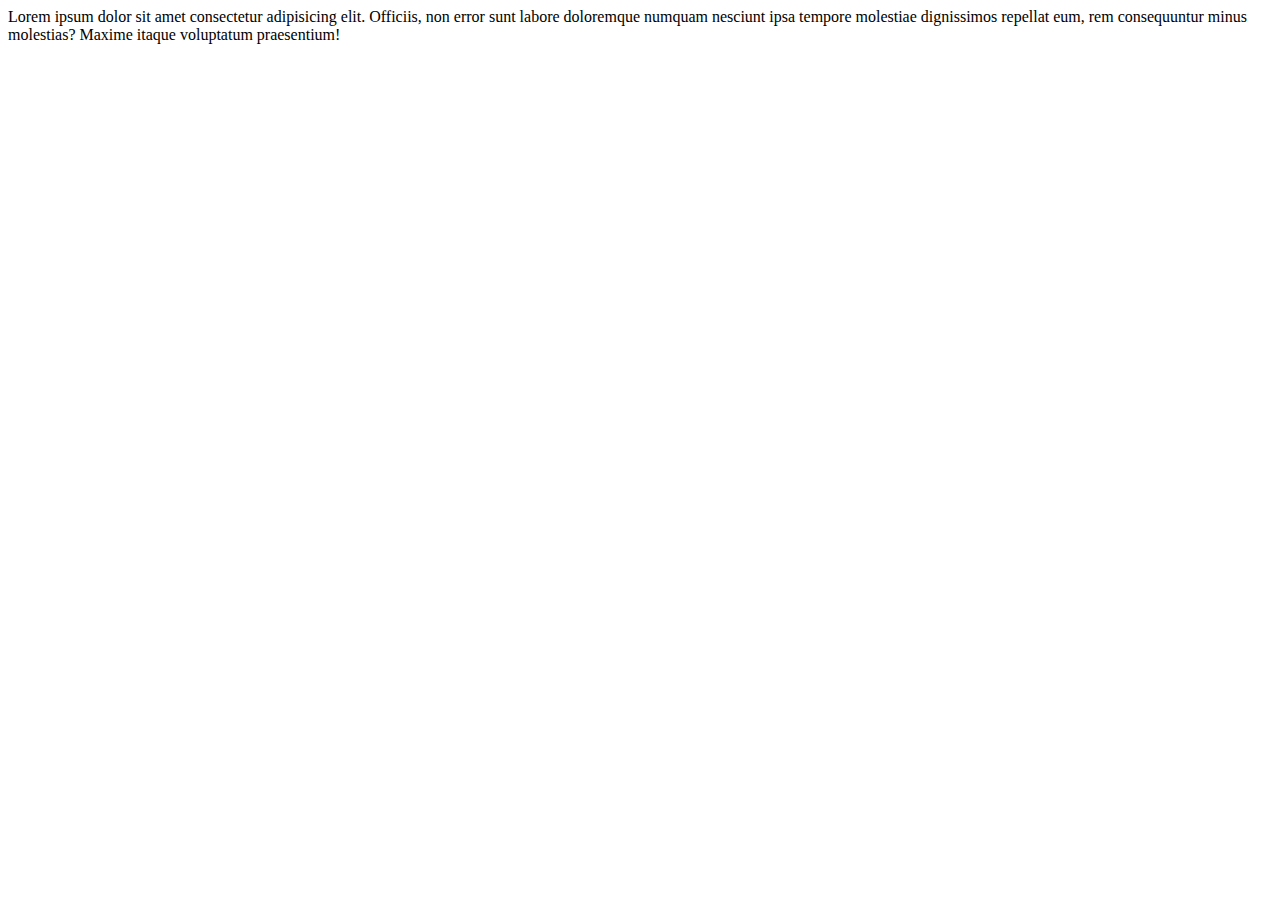
<file: concept/test.html>
<!DOCTYPE html>
<html lang="en">
<head>
    <meta charset="UTF-8">
    <meta name="viewport" content="width=device-width, initial-scale=1.0">
    <meta http-equiv="X-UA-Compatible" content="ie=edge">
    <title>Document</title>
</head>
<body>
    <div class="a b c d e box z b x">
        Lorem ipsum dolor sit amet consectetur adipisicing elit. Officiis, non error sunt labore doloremque numquam nesciunt ipsa tempore molestiae dignissimos repellat eum, rem consequuntur minus molestias? Maxime itaque voluptatum praesentium!
    </div>

    <script>
    
    if (document.querySelector('div').classList.contains('box')) {
        alert('Heloo')
    }

    
    </script>
</body>
</html>
</file>
